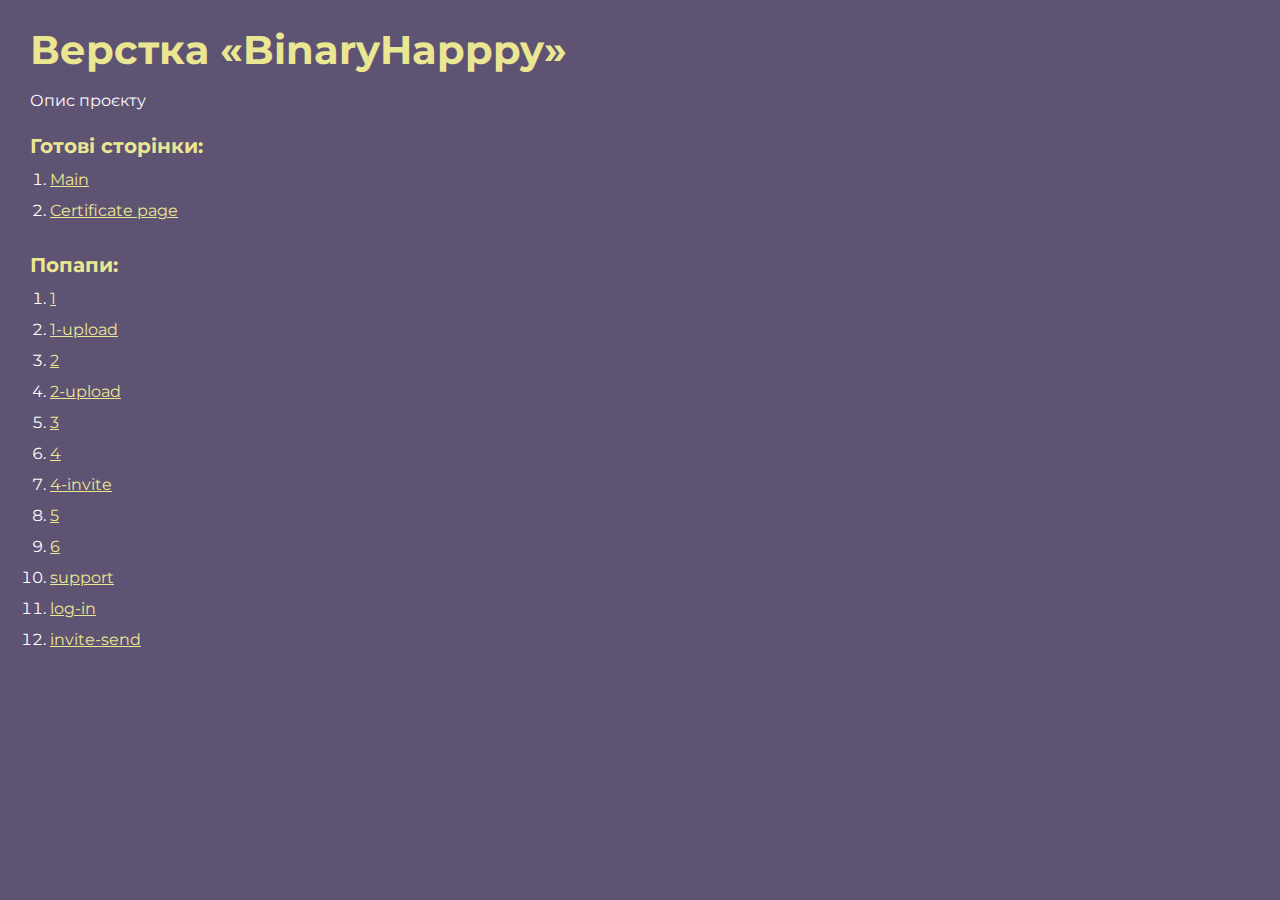
<file: index.html>
<!DOCTYPE html>
<html>

<head>
	<meta charset="UTF-8" />
	<meta name="viewport" content="width=device-width, initial-scale=1.0" />
	<title>Верстка «BinaryHapppy»</title>
</head>

<body>
	<div class="rootpage">
		<h1>Верстка «BinaryHapppy»</h1>
		<div class="rootpage__info">Опис проєкту</div>
		<h2>Готові сторінки:</h2>
		<ol class="rootpage__list">
			<li><a target="_blank" href="home.html">Main</a></li>
			<li>
				<a target="_blank" href="cerficate-page.html">Certificate page</a>
			</li>
		</ol>
		<h2>Попапи:</h2>
		<ol class="rootpage__list">
			<li>
				<a target="_blank" href="home-popup.html#apply-certificate_1">1</a>
			</li>
			<li>
				<a target="_blank" href="home-popup.html#apply-certificate_1-uppload">1-upload</a>
			</li>
			<li>
				<a target="_blank" href="home-popup.html#apply-certificate_2">2</a>
			</li>
			<li>
				<a target="_blank" href="home-popup.html#apply-certificate_2-uppload">2-upload</a>
			</li>
			<li>
				<a target="_blank" href="home-popup.html#apply-certificate_3">3</a>
			</li>
			<li>
				<a target="_blank" href="home-popup.html#apply-certificate_4">4</a>
			</li>
			<li>
				<a target="_blank" href="home-popup.html#apply-certificate_4-invite">4-invite</a>
			</li>
			<li>
				<a target="_blank" href="home-popup.html#apply-certificate_5">5</a>
			</li>
			<li>
				<a target="_blank" href="home-popup.html#apply-certificate_6">6</a>
			</li>
			<li>
				<a target="_blank" href="home-popup.html#support">support</a>
			</li>
			<li>
				<a target="_blank" href="home-popup.html#log-in">log-in</a>
			</li>
			<li>
				<a target="_blank" href="home-popup.html#invite-send">invite-send</a>
			</li>
		</ol>
	</div>
</body>
<style>
	@charset "UTF-8";
	@import url("https://fonts.googleapis.com/css?family=Montserrat:regular,700&display=swap");

	*,
	*::before,
	*::after {
		padding: 0px;
		margin: 0px;
		border: 0px;
		box-sizing: border-box;
	}

	html,
	body {
		height: 100%;
		margin: 0;
		padding: 0;
		min-width: 320px;
		width: 100%;
		color: #fff;
		background-color: #5e5373;
	}

	body {
		font-family: Montserrat;
		font-size: 100%;
		line-height: 1;
		font-size: 1rem;
	}

	a {
		text-decoration: underline;
		color: #ebe691;
	}

	a:visited {
		text-decoration: underline;
		color: #aaa768;
	}

	a:hover {
		text-decoration: none;
	}

	ul li {
		list-style: none;
	}

	img {
		vertical-align: top;
	}

	.wrapper {
		width: 100%;
		min-height: 100%;
		overflow: hidden;
	}

	.rootpage {
		padding: 30px;
		display: flex;
		flex-direction: column;
		align-items: flex-start;
	}

	@media (max-width: 767px) {
		.rootpage {
			padding: 30px 15px;
		}
	}

	h1 {
		color: #ebe691;
		font-size: 2.5rem;
		margin: 0px 0px 1.25rem 0px;
	}

	@media (max-width: 767px) {
		h1 {
			font-size: 1.85rem;
			margin: 0px 0px 1.25rem 0px;
		}
	}

	h2 {
		color: #ebe691;
		font-size: 1.25rem;
		margin: 0px 0px 1rem 0px;
	}

	@media (max-width: 767px) {
		h2 {
			font-size: 1.125rem;
			margin: 0px 0px 1rem 0px;
		}
	}

	.rootpage__info {
		line-height: 140%;
		margin: 0px 0px 1.5rem 0px;
	}

	.rootpage__list {
		margin: 0px 0px 2.25rem 1.25rem;
	}

	.rootpage__list li:not(:last-child) {
		margin: 0px 0px 15px 0px;
	}

	.rootpage__contacts,
	.rootpage__tnx {
		border-radius: 200px;
		padding: 20px 65px;
		line-height: 140%;
	}

	@media (max-width: 767px) {

		.rootpage__contacts,
		.rootpage__tnx {
			border-radius: 40px;
			padding: 20px;
		}
	}

	.rootpage__contacts {
		background: #32b5a4;
	}

	.rootpage__contacts a {
		color: #ebe691;
	}

	.rootpage__tnx {
		background: #c22d63;
		margin: 0px 0px 1rem 0px;
	}
</style>

</html>
</file>
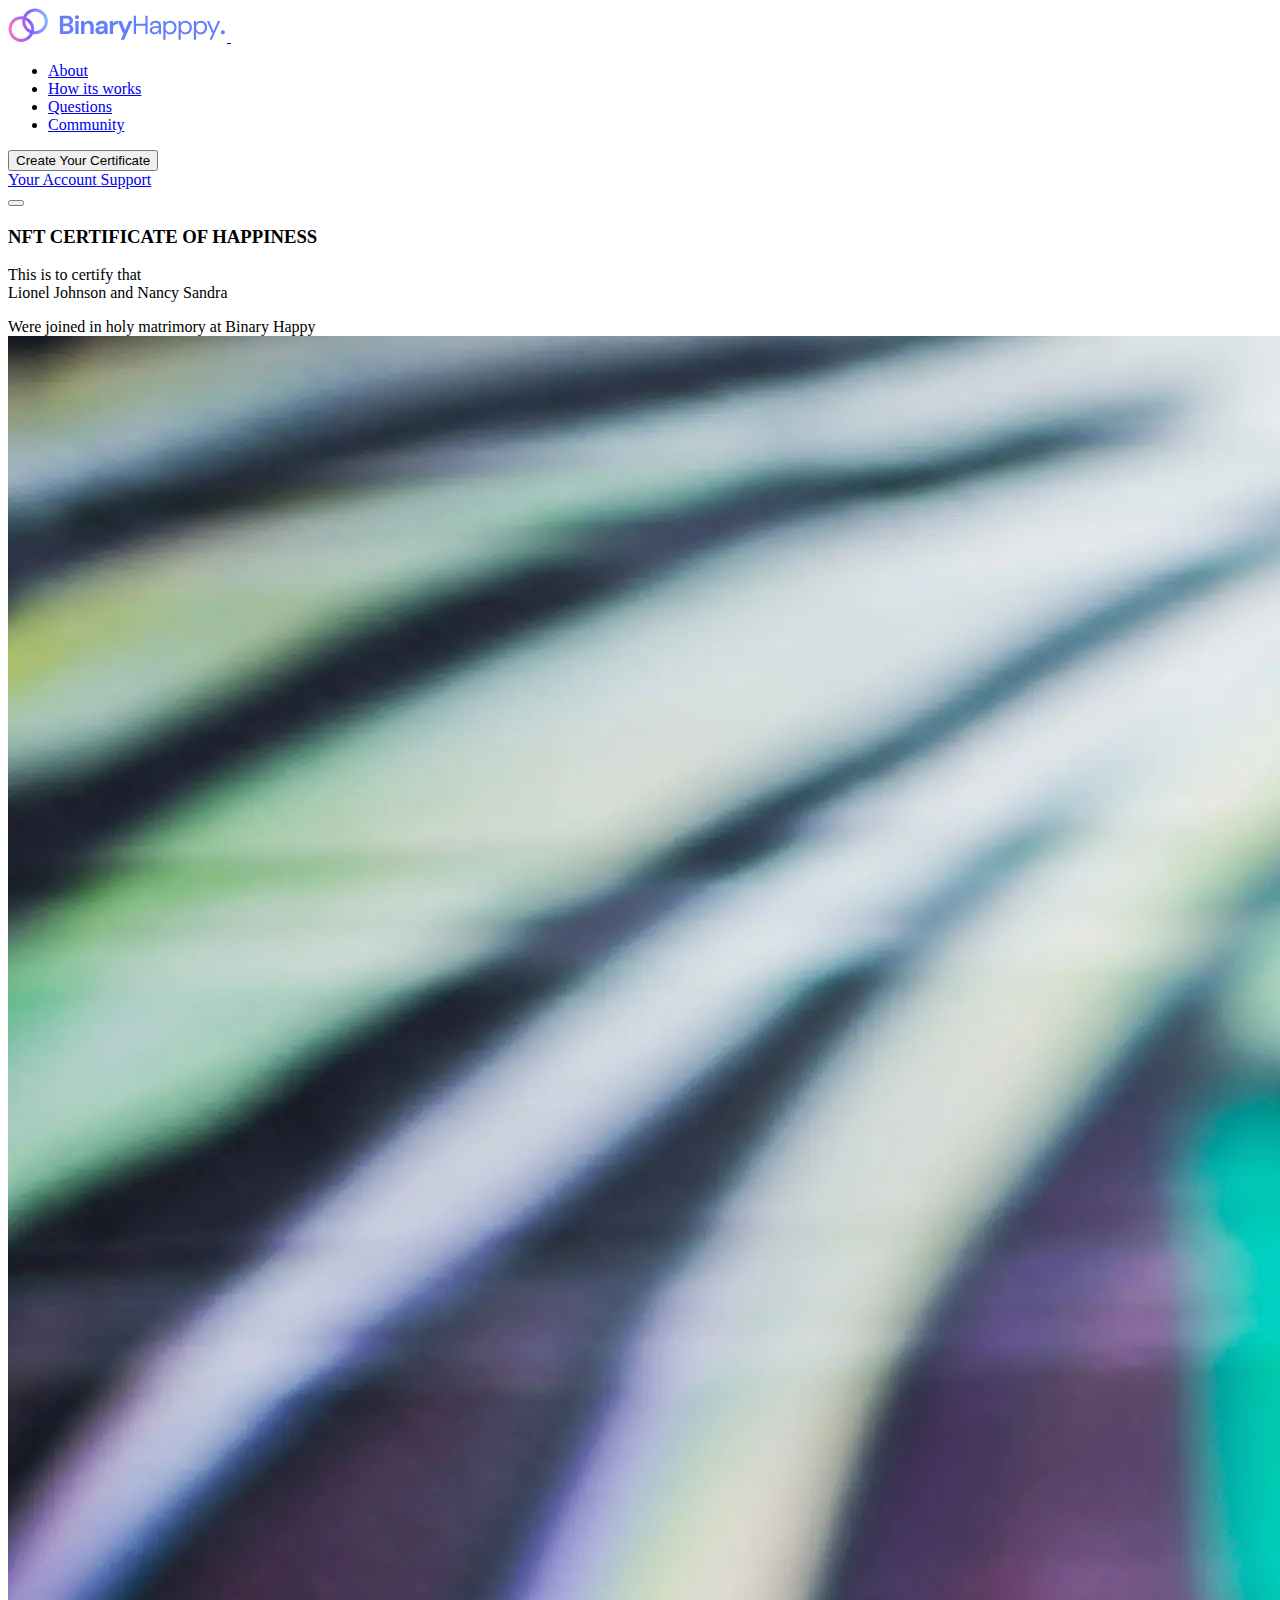
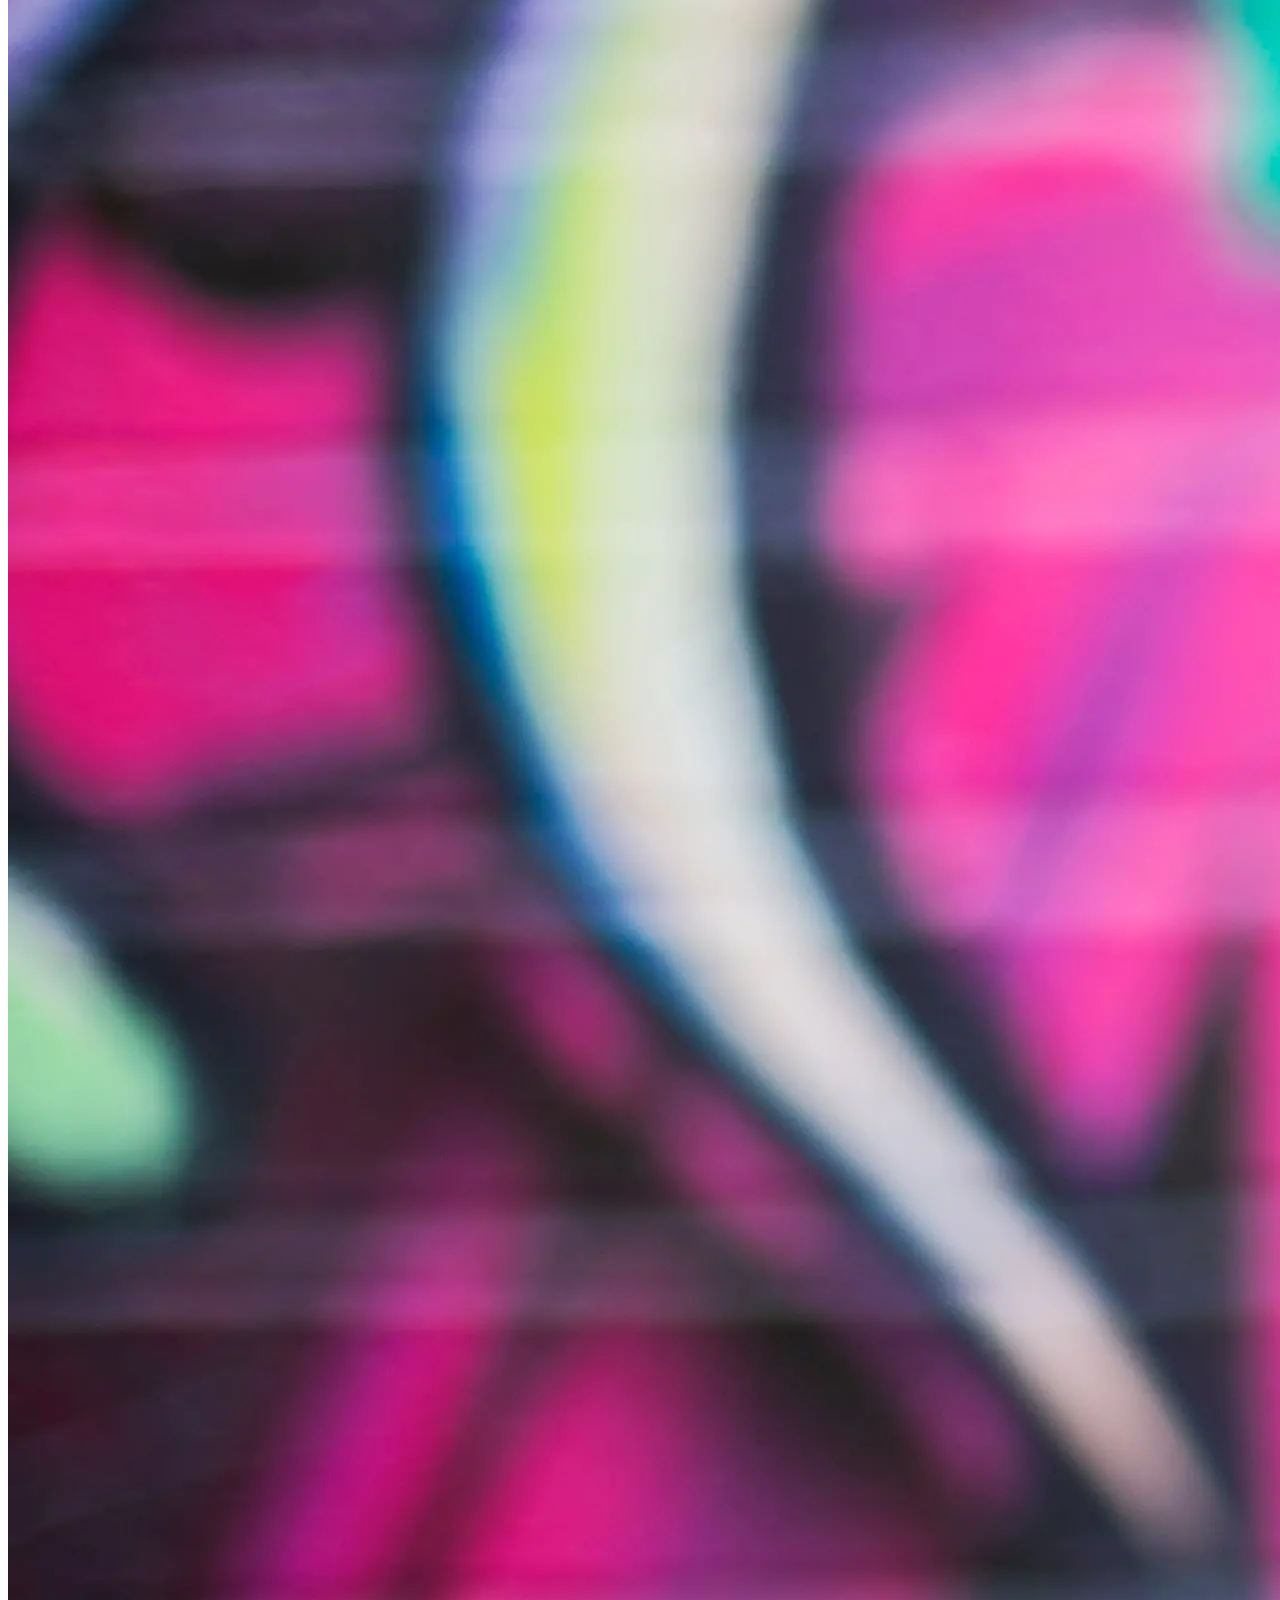
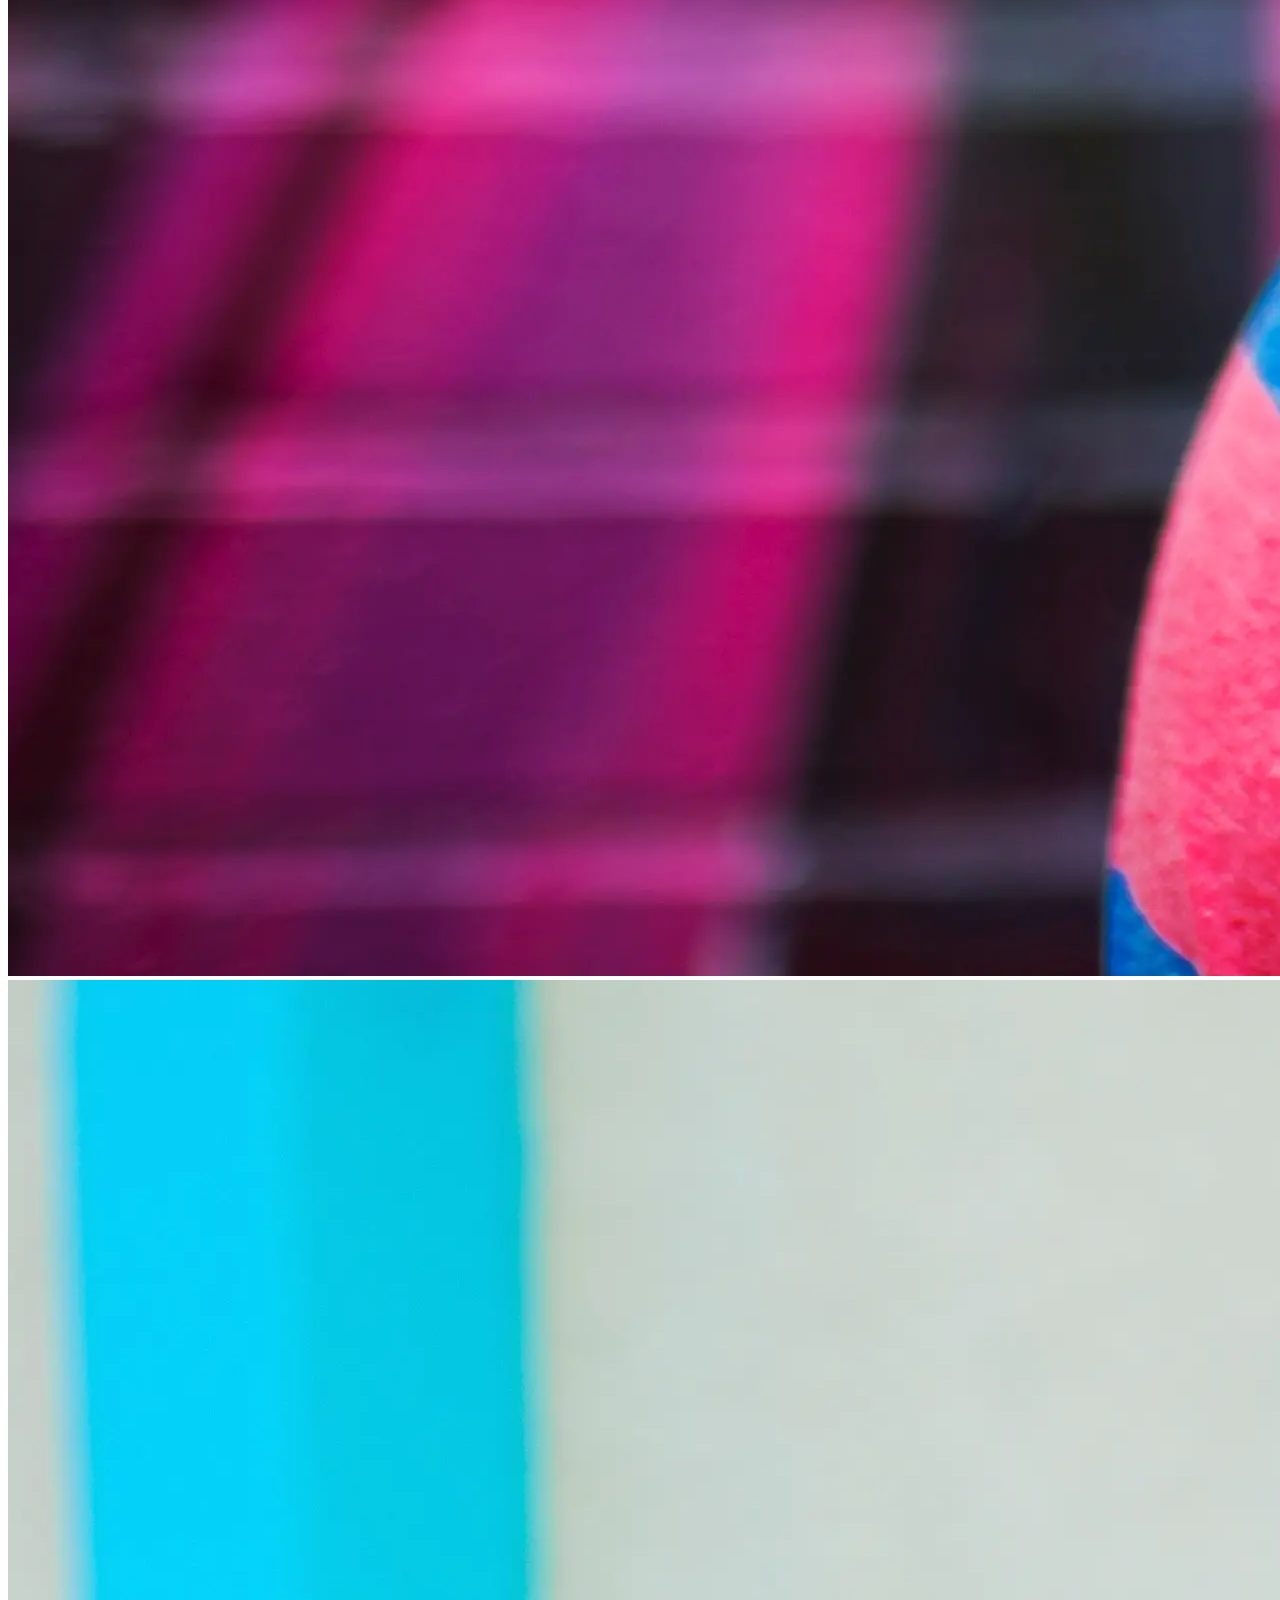
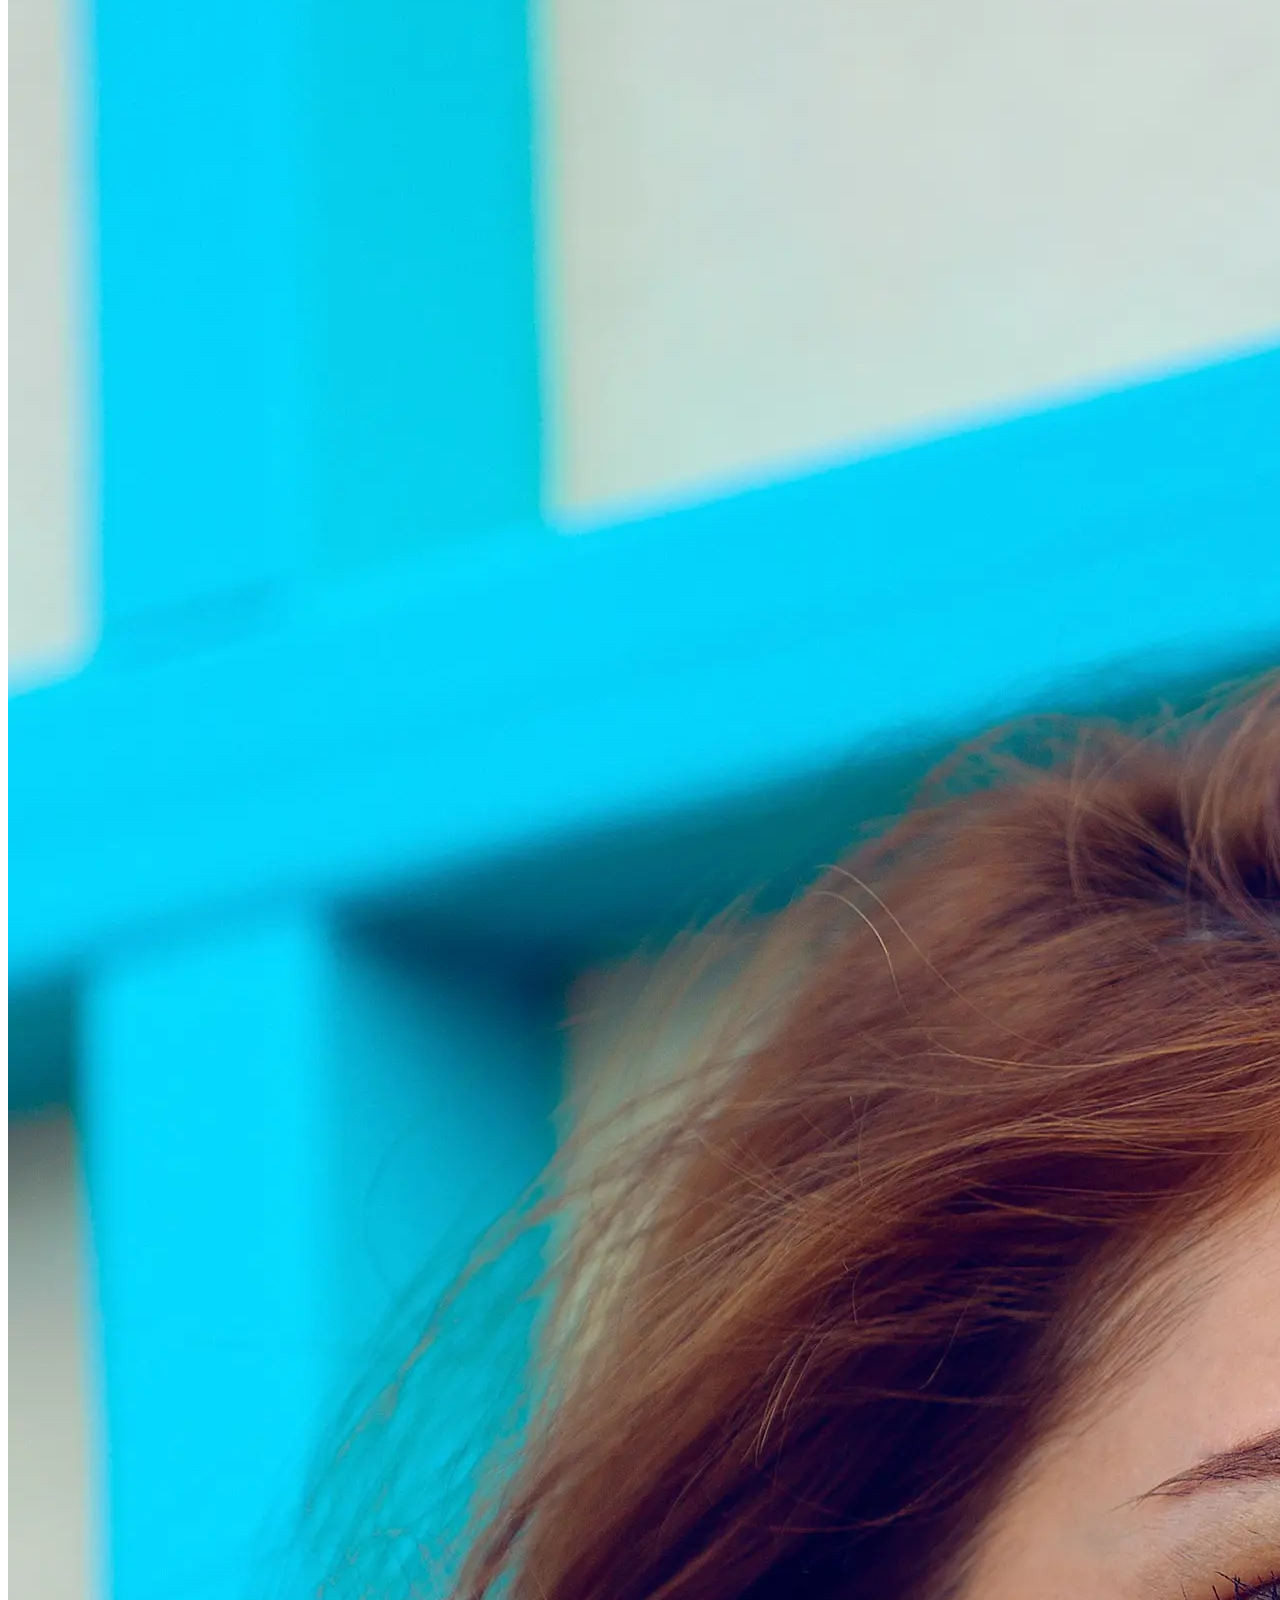
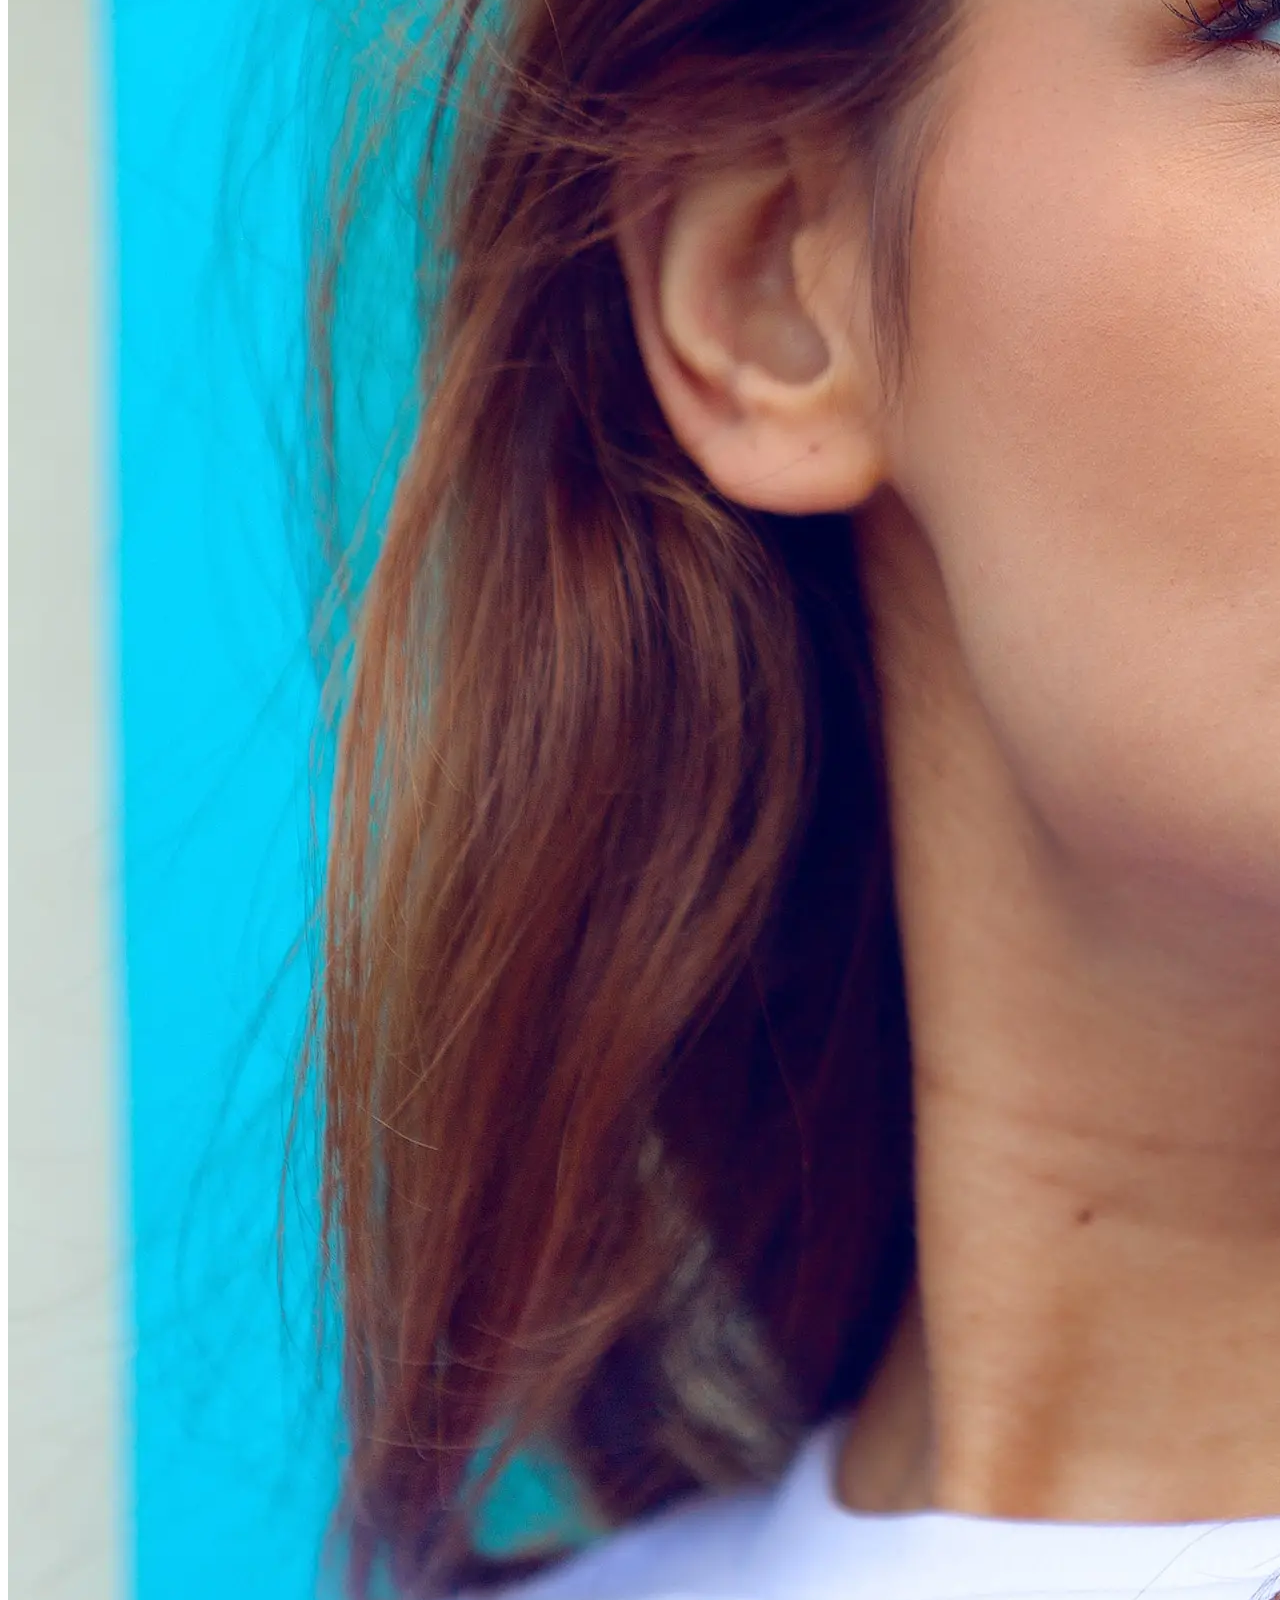
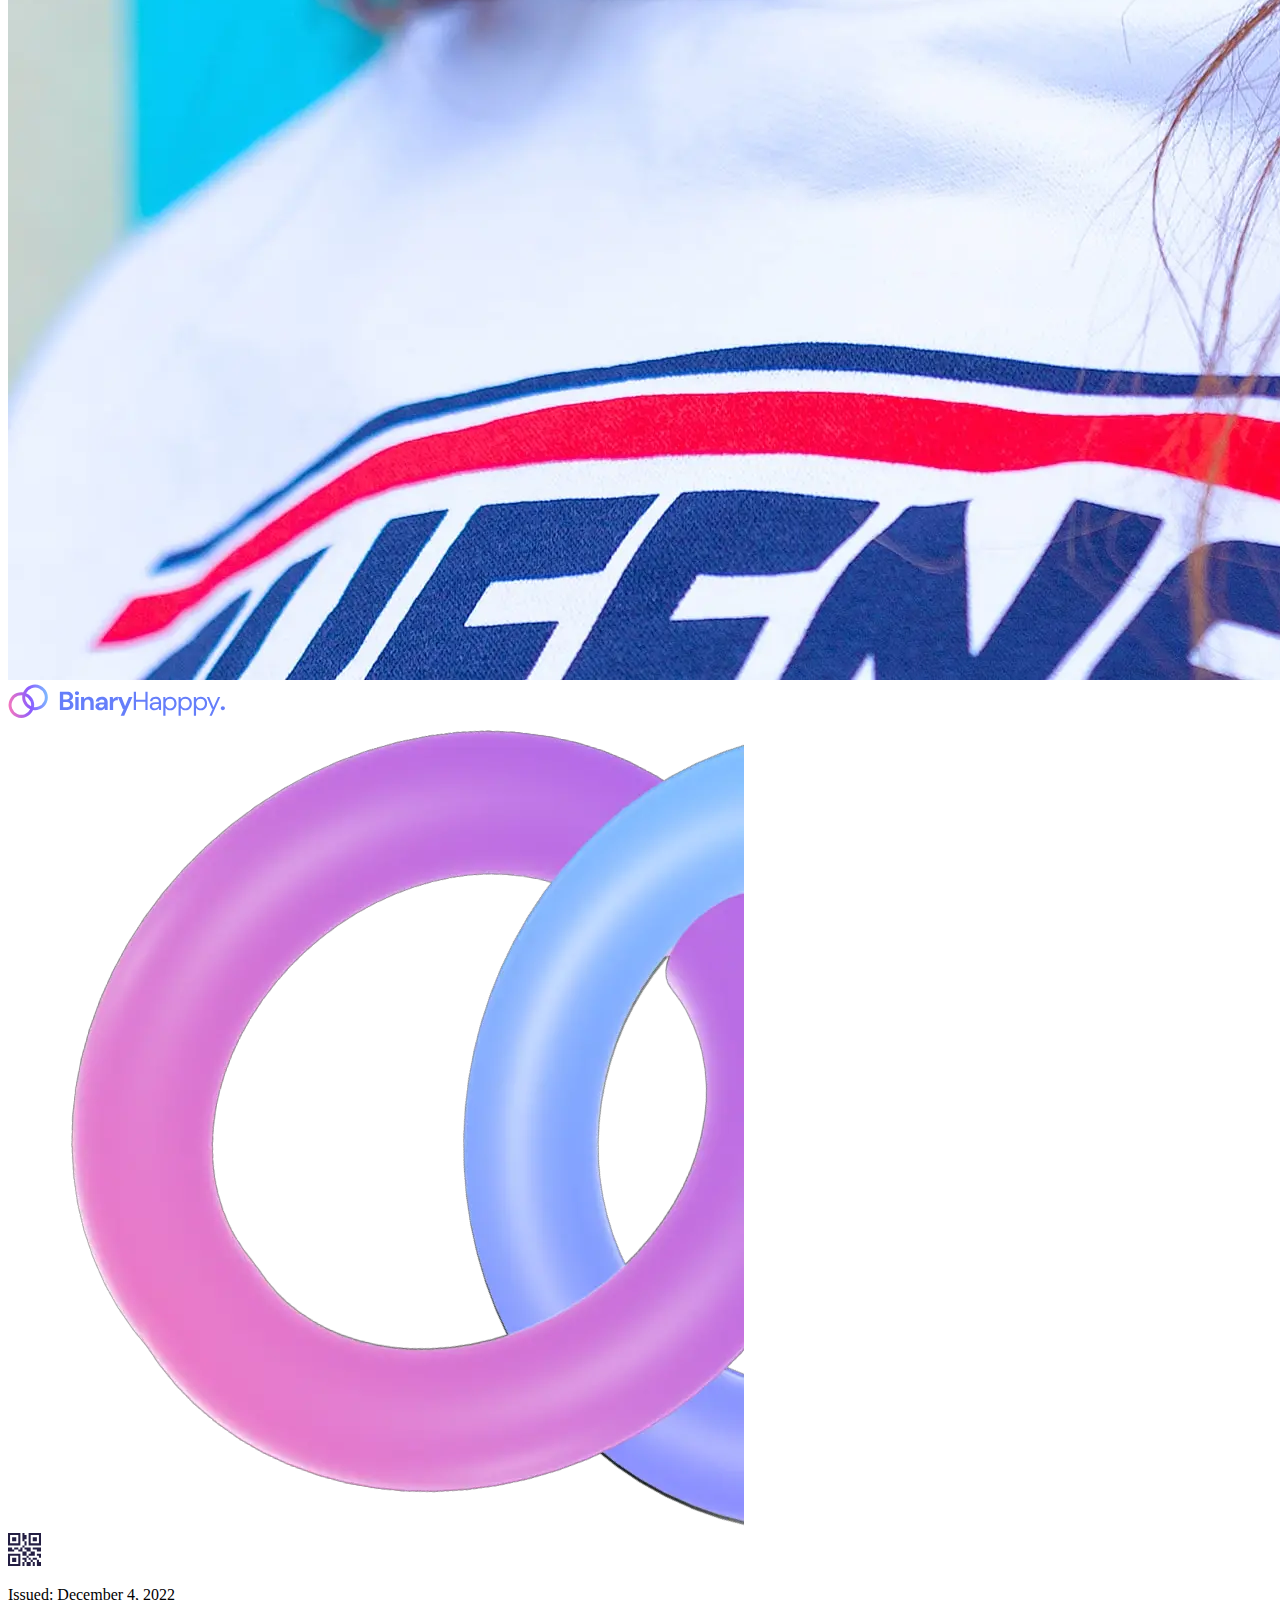
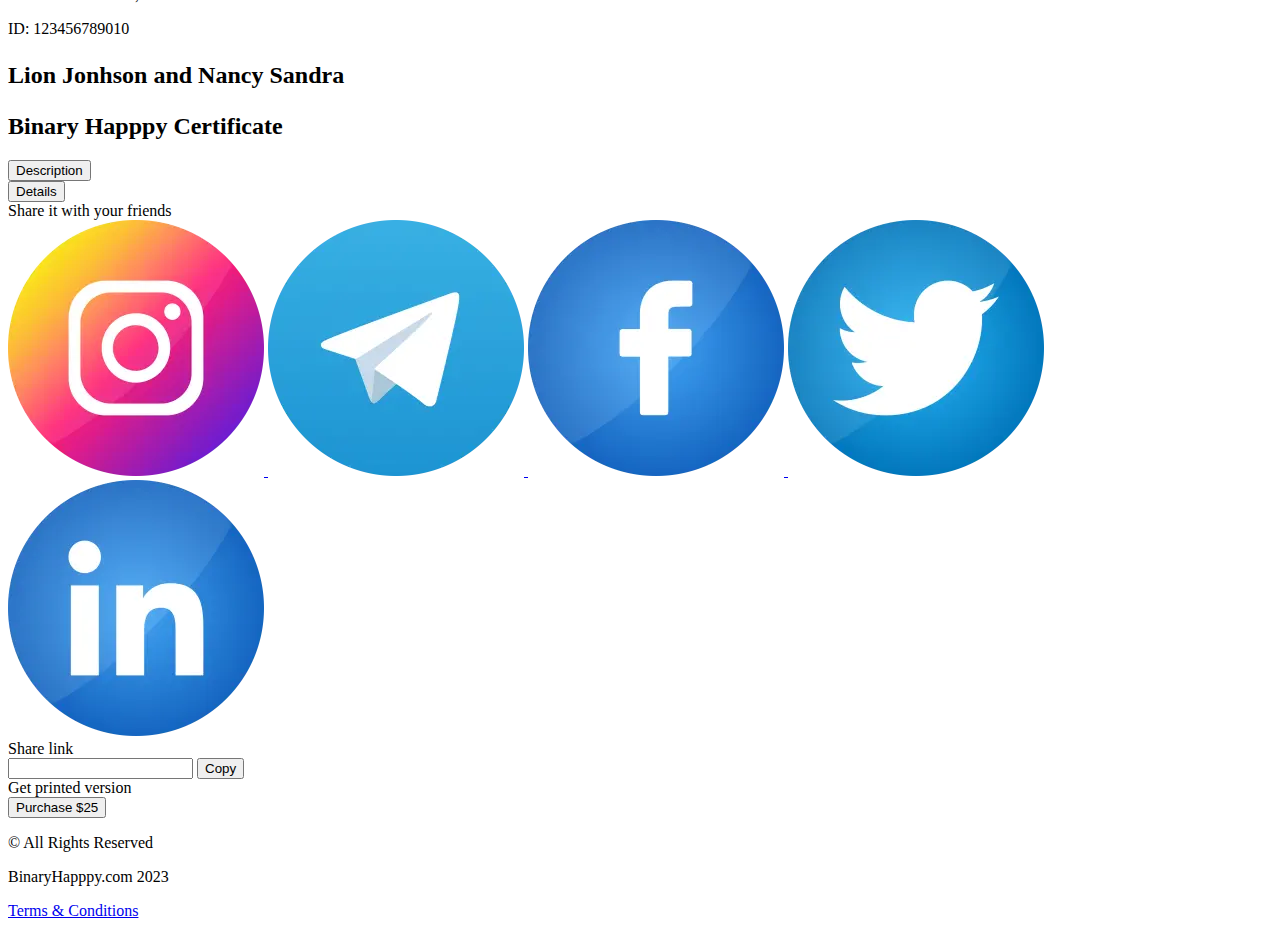
<file: cerficate-page.html>
<!DOCTYPE html>
<html lang="en">

<head>
	<title>Certificate page</title>
	<meta charset="UTF-8">
	<meta name="format-detection" content="telephone=no">
	<!-- <style>body{opacity: 0;}</style> -->
	<link rel="stylesheet" href="css/style.css">
	<link rel="shortcut icon" href="favicon.ico">
	<!-- <meta name="robots" content="noindex, nofollow"> -->
	<meta name="viewport" content="width=device-width, initial-scale=1.0">
</head>

<body>
	<div class="wrapper certificate-page">
		<header data-lp data-scroll="1" class="header">
			<div class="header__container">
				<a href="#" class="header__logo"><img class="main-logo" src="img/logo_gradient.svg" alt="Logo" />
					<img class="certificate-logo" src="img/logo_white.svg" alt="Logo" />
				</a>
				<div class="header__menu menu">
					<nav class="menu__body">
						<ul class="menu__list">
							<li class="menu__item">
								<a data-goto=".page__guide" data-goto-header href="#" class="menu__link">About</a>
							</li>
							<li class="menu__item">
								<a data-goto=".page__howitworks" data-goto-header href="#" class="menu__link">How its works</a>
							</li>
							<li class="menu__item">
								<a data-goto=".page__questions" data-goto-header href="#" class="menu__link">Questions</a>
							</li>
							<li class="menu__item">
								<a data-goto=".page__community" data-goto-header href="#" class="menu__link">Community</a>
							</li>
						</ul>
					</nav>
				</div>
				<div class="header__actions">
					<button type="button" class="button header__button button-certificate _icon-certificate">
						<span>Create Your Certificate</span>
					</button>
					<div data-da=".menu__list, 560" class="header__buttons">
						<a data-popup="#log-in" href="#" class="header__action _icon-user"><span>Your Account</span>
						</a>
						<a data-popup="#support" href="#" class="header__action _icon-support"><span>Support</span>
						</a>
					</div>
					<button type="button" class="menu__icon icon-menu"><span></span></button>
				</div>
			</div>
		</header>

		<main class="certificate-page">
			<section class="certificate-page__main main-certificate">
				<div class="main-certificate__container">
					<div class="certificate certificate--big">
						<div class="certificate__wrapper">
							<div class="certificate__body">
								<div class="certificate__info">
									<h3 class="certificate__title">
										NFT CERTIFICATE OF HAPPINESS
									</h3>
									<div class="certificate__subtitle">
										<p>
											This is to certify that <br />
											<span class="certificate__user">Lionel Johnson</span>
											and
											<span class="certificate__user">Nancy Sandra</span>
										</p>
										Were joined in holy matrimory at
										<span>Binary Happy</span>
									</div>
									<div class="certificate__users">
										<div class="certificate__user-image">
											<picture><source srcset="img/users/01.webp" type="image/webp"><img src="img/users/01.jpg" alt="User" /></picture>
										</div>
										<div class="certificate__user-image">
											<picture><source srcset="img/users/02.webp" type="image/webp"><img src="img/users/02.jpg" alt="User" /></picture>
										</div>
									</div>
								</div>
								<div class="certificate__details">
									<div class="certificate__logo">
										<img src="img/logo_gradient.svg" alt="logo" />
									</div>
									<div class="certificate__rings">
										<picture><source srcset="img/certificate/rings_1.webp" type="image/webp"><img src="img/certificate/rings_1.png" alt="Rings" /></picture>
									</div>
									<div class="certificate__code">
										<img src="img/certificate/qrcode.svg" alt="QRCode" />
									</div>
									<div class="certificate__about">
										<p>
											Issued:
											<span class="certificate__issued">December 4, 2022</span>
										</p>
										<p>
											ID: <span class="certificate__id">123456789010</span>
										</p>
									</div>
								</div>
							</div>
						</div>
					</div>
				</div>
			</section>
			<section class="certificate-page__info info-certificate">
				<div class="info-certificate__container">
					<h2 class="info-certificate__title title">
						<p>Lion Jonhson and Nancy Sandra</p>
						Binary Happpy Certificate
					</h2>
					<div class="info-certificate__body">
						<div class="info-certificate__about">
							<div data-spollers class="info-certificate-spollers">
								<div class="info-certificate-spollers__item">
									<button type="button" data-spoller class="info-certificate-spollers__title">
										<span class="_icon-document">Description</span>
									</button>
									<div class="info-certificate-spollers__body">
										This is to certify that Lionel Johnson and Nancy Sandra
										Were joined in holy matrimony at Binary Happpy on
										<span class="info-certificate-spollers__date">
											December 4, 2022</span>
										by
										<span>NFT</span>
									</div>
								</div>
								<div class="info-certificate-spollers__item">
									<button type="button" data-spoller class="info-certificate-spollers__title">
										<span class="info-certificate-spollers__title--details">Details</span>
									</button>
									<div class="info-certificate-spollers__body">
										<div class="info-certificate-spollers__details">
											<div class="info-certificate-spollers__row">
												<div class="info-certificate-spollers__label">
													Contract Address
												</div>
												<div class="info-certificate-spollers__value">
													0x85f0...9e2d
												</div>
											</div>
											<div class="info-certificate-spollers__row">
												<div class="info-certificate-spollers__label">
													Toke ID
												</div>
												<div class="info-certificate-spollers__value">
													1001002031
												</div>
											</div>
											<div class="info-certificate-spollers__row">
												<div class="info-certificate-spollers__label">
													Token Standard
												</div>
												<div class="info-certificate-spollers__value">
													ERC-721
												</div>
											</div>
											<div class="info-certificate-spollers__row">
												<div class="info-certificate-spollers__label">
													Chain
												</div>
												<div class="info-certificate-spollers__value">
													BNB Chain
												</div>
											</div>
											<div class="info-certificate-spollers__row">
												<div class="info-certificate-spollers__label">
													Last Update
												</div>
												<div class="info-certificate-spollers__value">
													1 hour ago
												</div>
											</div>
											<div class="info-certificate-spollers__row">
												<div class="info-certificate-spollers__label">
													Creator Earnings
												</div>
												<div class="info-certificate-spollers__value">
													BNB Chain
												</div>
											</div>
										</div>
									</div>
								</div>
							</div>
						</div>
						<div class="info-certificate__socials socials-certificate">
							<div class="socials-certificate__row">
								<div class="socials-certificate__title">
									Share it with your friends
								</div>
								<div class="socials-certificate__social">
									<a href="#" class="socials-certificate__social-item">
										<picture><source srcset="img/social/instagram.webp" type="image/webp"><img src="img/social/instagram.png" alt="instagram" /></picture>
									</a>
									<a href="#" class="socials-certificate__social-item">
										<picture><source srcset="img/social/telegram.webp" type="image/webp"><img src="img/social/telegram.png" alt="telegram" /></picture>
									</a>
									<a href="#" class="socials-certificate__social-item">
										<picture><source srcset="img/social/facebook.webp" type="image/webp"><img src="img/social/facebook.png" alt="facebook" /></picture>
									</a>
									<a href="#" class="socials-certificate__social-item">
										<picture><source srcset="img/social/twitter.webp" type="image/webp"><img src="img/social/twitter.png" alt="twitter" /></picture>
									</a>
									<a href="#" class="socials-certificate__social-item">
										<picture><source srcset="img/social/linkedin.webp" type="image/webp"><img src="img/social/linkedin.png" alt="linkedin" /></picture>
									</a>
								</div>
							</div>
							<div class="socials-certificate__row">
								<div class="socials-certificate__title">Share link</div>
								<div class="socials-certificate__link">
									<form action="#" class="socials-certificate__form form-socials">
										<div class="form-socials__row _icon-link">
											<input autocomplete="off" type="text" name="form[link]" placeholder="" class="input form-socials__input" />
											<button type="button" class="button form-socials__button">
												Copy
											</button>
										</div>
									</form>
								</div>
							</div>
							<div class="socials-certificate__row">
								<div class="socials-certificate__title">
									Get printed version
								</div>
								<div class="socials-certificate__printed">
									<button type="submit" class="button socials-certificate__printed-button gradient-button">
										<span> Purchase $25</span>
									</button>
								</div>
							</div>
						</div>
					</div>
				</div>
			</section>
		</main>
		<footer class="footer">
			<div class="footer__container">
				<div class="footer__copywright">
					<p>© All Rights Reserved</p>
					<p>BinaryHapppy.com 2023</p>
				</div>
				<a href="#" class="footer__terms">Terms & Conditions</a>
			</div>
		</footer>

	</div>
	<script src="js/app.min.js?_v=20230421140417"></script>
</body>

</html>
</file>
<file: css/style.css>
.page-category-inner .top-line .search-wrap {
  display: none !important;
}
.top-line .content-width .volume-wrap{
margin: 0 !important;
}

.top-menu-wrap {
  flex: 1 1 auto;
}
.page-pack .favorites .right .line .search-wrap .wrap {
  width: unset !important;
  flex: 1 1 auto;
}
.page-pack .title-wrap {
  width: unset !important;
  margin-right: 20px !important;
  gap: 15px;
}
.page-pack .title-wrap div{
  white-space: nowrap;
}
.page-pack .favorites .right .line.is-back .search-wrap {
  flex-wrap: nowrap !important;
}
.music-block .item-music {
  gap: 10px;
  justify-content: stretch !important;
}
.music-block .item-music .name-file {
  flex: 1 1 auto;
  width: unset !important;
}

@media (max-width: 1900px) {
  .volume-wrap {
    display: block !important;
  }
  .music-block .item-music {
    justify-content: stretch !important;
  }
}
@media (max-width: 1400px) {
  .volume-wrap {
    display: block !important;
  }
}

@media (max-width: 1150px) {
  .page-category-inner .top-line .logo {
    flex: 1 1 auto;
  }
  .page-category-inner .top-line .content-width {
    gap: 20px;
  }
}

@media (min-width: 767px) {
  .big-filter-wrap-app {
    display: none;
  }
}
@media (max-width: 767px) {
  .title-wrap {
    width: unset !important;
  }
  .music-block .item-music .name-file {
  width: unset !important;
  }
  .electron .page-item .music-block .item-music .audiogallery{
    width: 100px !important;
    min-width: 100px !important;
  }
}

@media (max-width: 568px) {
/*   .music-block .skin-wave.skin-wave-mode-normal .ap-controls .con-controls {
    top: 35% !important;
  } */
  .music-block .audioplayer.skin-wave.under-400 .audioplayer-inner .the-thumb-con:not(.a){
    margin-right: 10px !important;
  }
    .electron .page-item .music-block .item-music .audiogallery{
    width: 85px !important;
    min-width: 85px !important;
  }
  .electron .page-item .music-block .item-music .name-file{
    width: 47% !important;
  }
}
</file>
